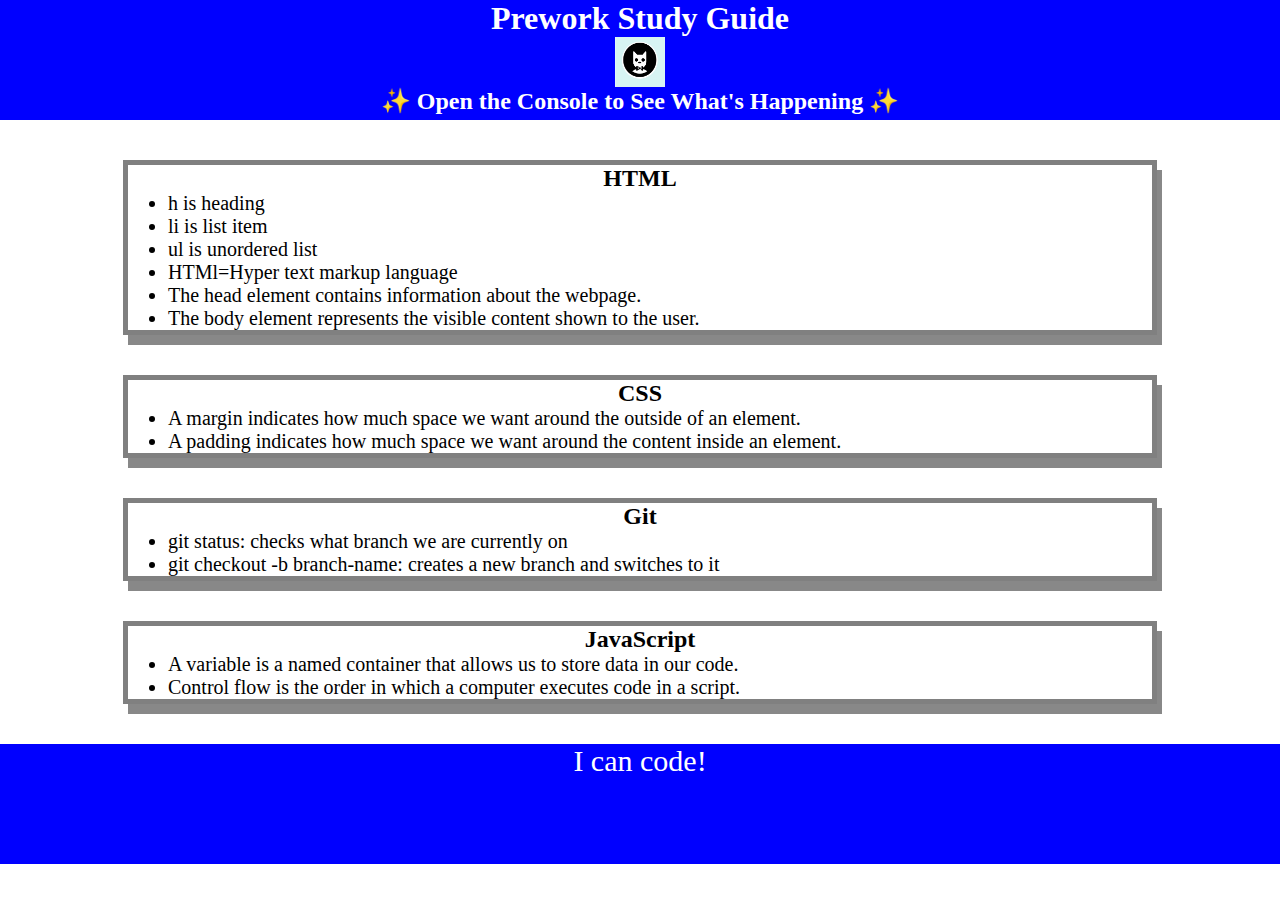
<file: index.html>
<!DOCTYPE html>
<html lang="en">
  <head>
    <meta charset="UTF-8" />
    <meta http-equiv="X-UA-Compatible" content="IE=edge" />
    <meta name="viewport" content="width=device-width, initial-scale=1.0" />
    <link rel="stylesheet" href="./assets/style.css">
    <title>Prework Study Guide</title>
  </head>
  <body>
    <header id="top">
      <h1>Prework Study Guide</h1>
      <img src="./assets/bowtie-cat.png" alt="Profile image of cat wearing a bow tie." />
      <h2>✨ Open the Console to See What's Happening ✨</h2>
    </header>
    <main>
    <section class="card" id="html-section">
      <h2>HTML</h2>
      <ul>
        <li>h is heading</li>
        <li>li is list item</li>
        <li>ul is unordered list</li>
        <li>HTMl=Hyper text markup language</li>
        <li>The head element contains information about the webpage.</li>
        <li>The body element represents the visible content shown to the user.</li>
      </ul>
    </section>

    <section class="card" id="css-section">
      <h2>CSS</h2>
      <ul>
        <li>A margin indicates how much space we want around the outside of an element.</li>
        <li>A padding indicates how much space we want around the content inside an element.</li>
      </ul>
    </section>

    <section class="card" id="git-section">
      <h2>Git</h2>
      <ul>
        <li>git status: checks what branch we are currently on</li>
        <li>git checkout -b branch-name: creates a new branch and switches to it</li>
      </ul>
    </section>

    <section class="card" id="javascript-section">
      <h2>JavaScript</h2>
      <ul>
        <li>A variable is a named container that allows us to store data in our code.</li>
        <li>Control flow is the order in which a computer executes code in a script.</li>
      </ul>
    </section>
    </main>

    <footer>
      <p>I can code!</p>
    </footer>
    <script src="./assets/script.js"></script>
  </body>
</html>
</file>
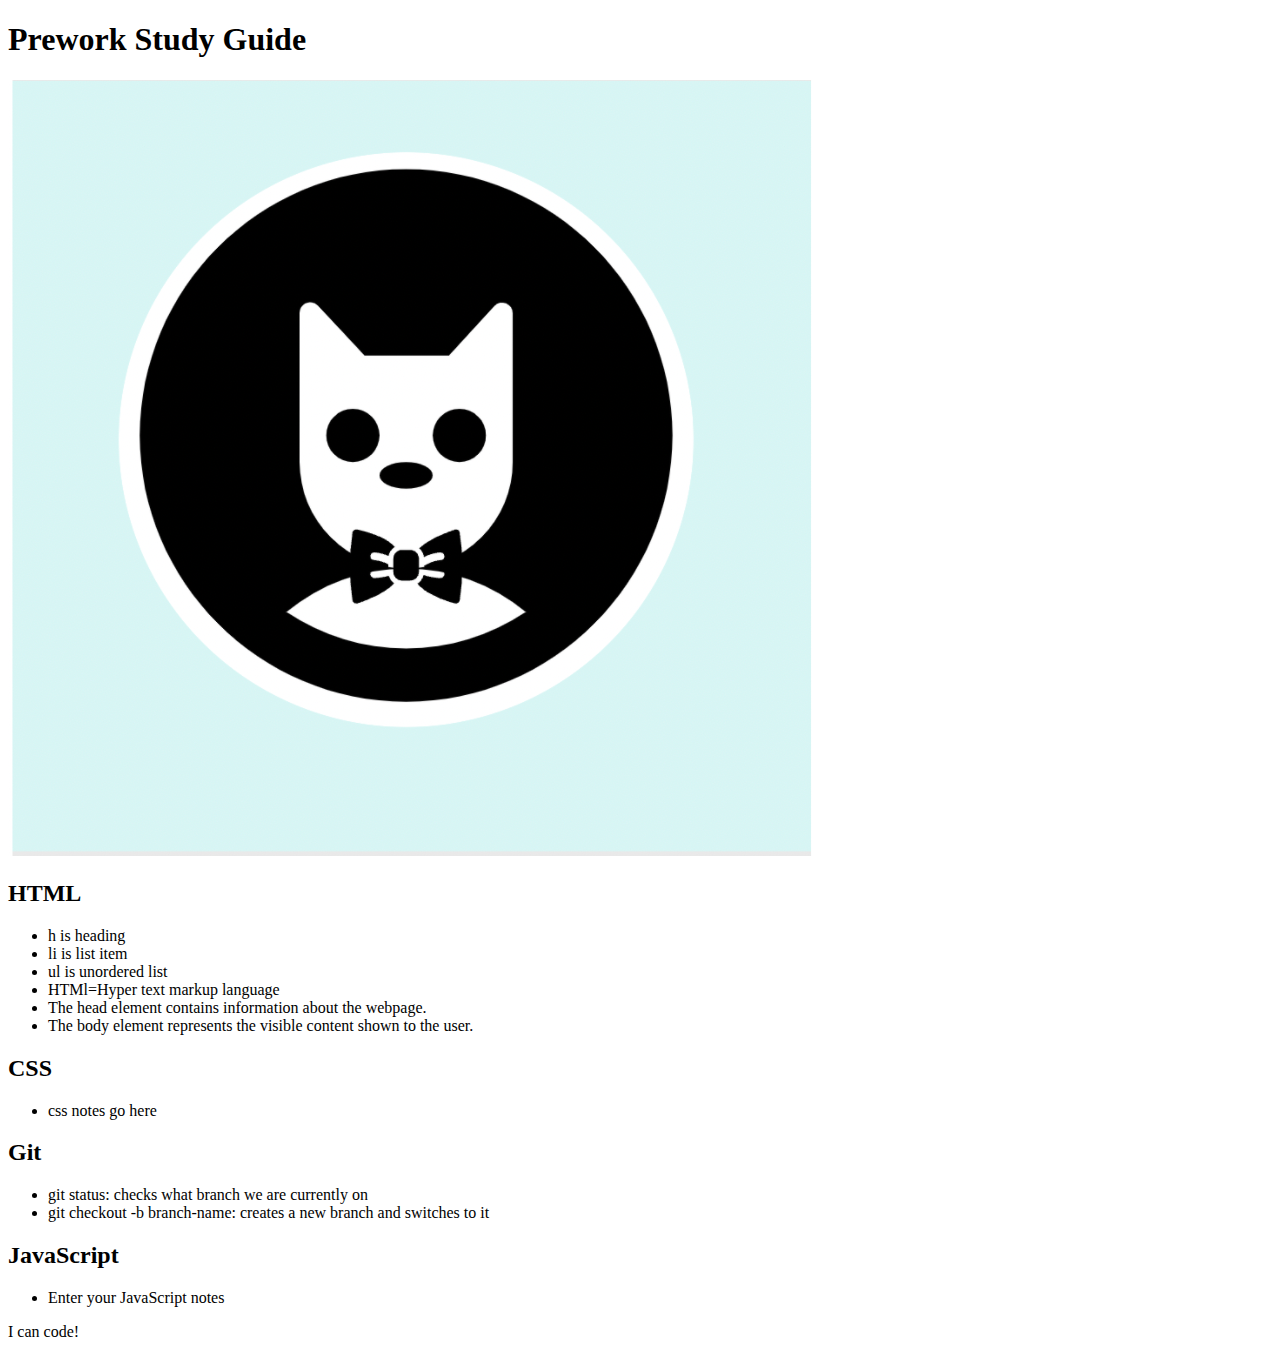
<file: prework-study-guide/prework-study-guide/index.html>
<!DOCTYPE html>
<html lang="en">
  <head>
    <meta charset="UTF-8" />
    <meta http-equiv="X-UA-Compatible" content="IE=edge" />
    <meta name="viewport" content="width=device-width, initial-scale=1.0" />
    <title>Prework Study Guide</title>
  </head>
  <body>
    <header id="top">
      <h1>Prework Study Guide</h1>
      <img src="./assets/bowtie-cat.png" alt="Profile image of cat wearing a bow tie." />
    </header>
    <main>
    <section class="card" id="html-section">
      <h2>HTML</h2>
      <ul>
        <li>h is heading</li>
        <li>li is list item</li>
        <li>ul is unordered list</li>
        <li>HTMl=Hyper text markup language</li>
        <li>The head element contains information about the webpage.</li>
        <li>The body element represents the visible content shown to the user.</li>
      </ul>
    </section>

    <section class="card" id="css-section">
      <h2>CSS</h2>
      <ul>
        <li>css notes go here</li>
      </ul>
    </section>

    <section class="card" id="git-section">
      <h2>Git</h2>
      <ul>
        <li>git status: checks what branch we are currently on</li>
        <li>git checkout -b branch-name: creates a new branch and switches to it</li>
      </ul>
    </section>

    <section class="card" id="javascript-section">
      <h2>JavaScript</h2>
      <ul>
        <li>Enter your JavaScript notes</li>
      </ul>
    </section>
    </main>

    <footer>
      <p>I can code!</p>
    </footer>
  </body>
</html>
</file>
<file: assets/style.css>
* {
       margin: 0;
       padding: 0;
   }
header,
footer {
    width: 100%;
    height: 120px;
    background-color : blue;
    color : white;
}
h1,
h2 {
    text-align: center;
}
img {
    display: block;
    height: 50px;
    width: 50px;
    margin-left: auto;
    margin-right: auto;
}
ul {
    padding-left: 40px;
    font-size: 20px;
}
p{
    text-align: center;
    font-size: 30px;
}
.card {
    width: 80%;
    margin: 40px auto;
    border: 5px solid gray;
    box-shadow: 5px 10px #888888;
}
</file>
